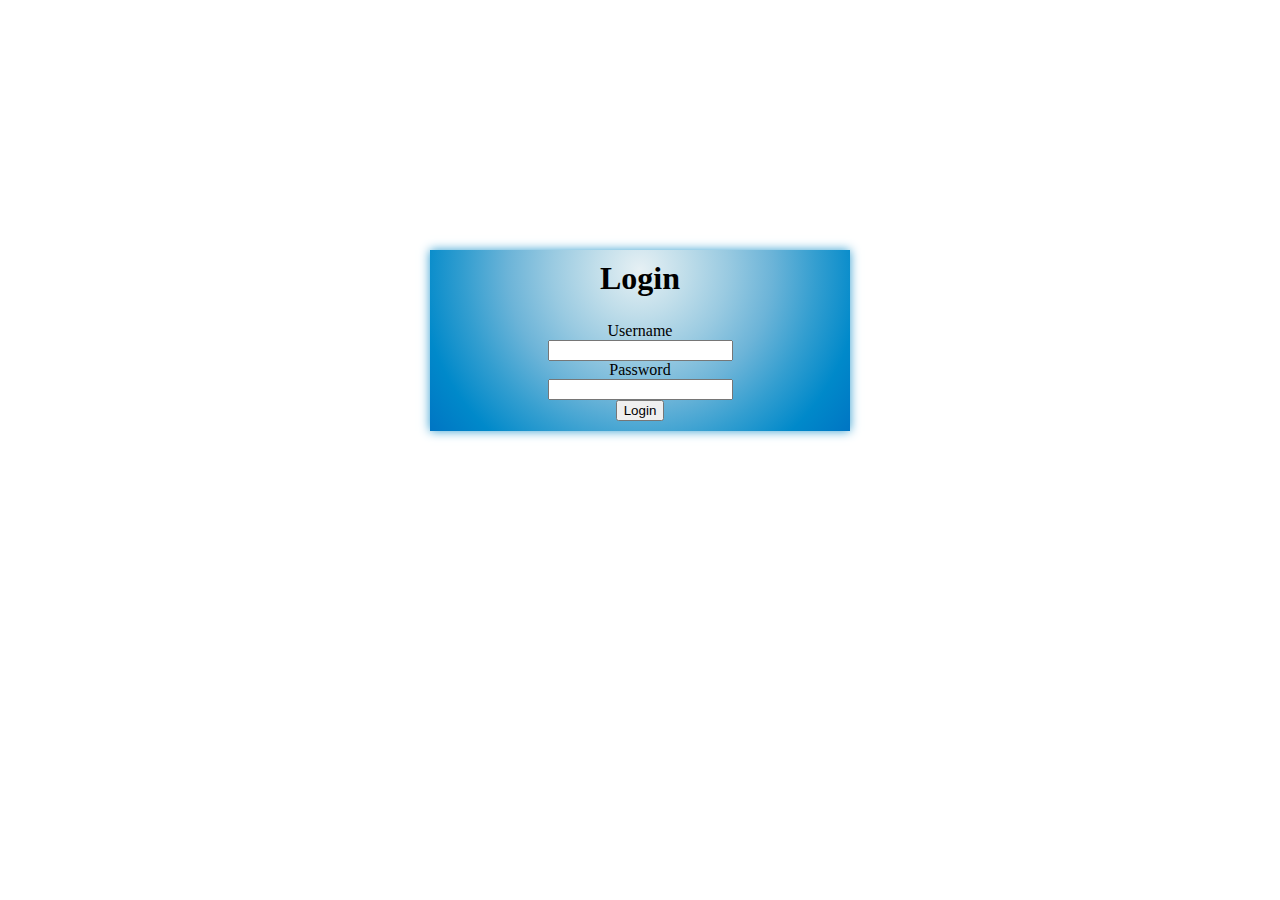
<file: index.html>
<!DOCTYPE html>
<html lang="in">
<head>
    <meta charset="UTF-8">
    <title>Halaman Utama</title>
    <link rel="stylesheet" href="style.css">
</head>
<body>
    <div class="container">
        <h1>Login</h1>
        <form id="login" method="post">
            <label>Username</label> 
            <br>
            <input type ="text" id="nama" name="nama"/> 
            <br>
            
            <label>Password</label>
            <br>
            <input type ="text" id="pw" name="pw"/> 
            <br>
            
            <input type="submit" class="clik" value="Login">
        </form>
    </div>
    <script src="login.js"></script>
</body>
</html>
</file>
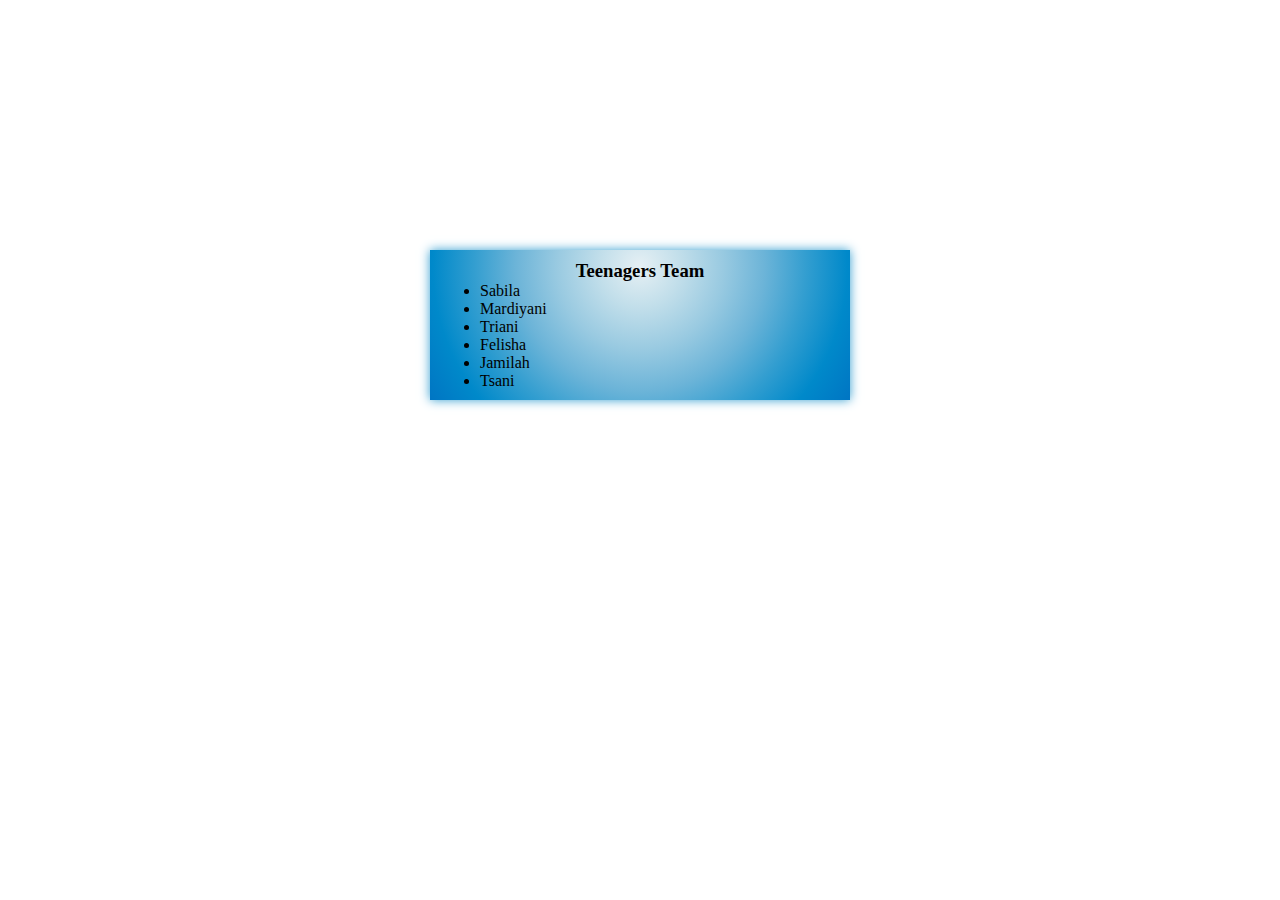
<file: looping.html>
<!DOCTYPE html>
<html lang="in">
  <head>
    <meta charset="UTF-8" />
    <title>Halaman Looping</title>
    <link rel="stylesheet" href="style.css" />
  </head>
  <body>
    <div class="container">
      <h3>Teenagers Team</h3>
      <ul id="kita">
        <li></li>
      </ul>
    </div>
    <script type="text/javascript">
      let teenagers = ["Sabila", "Mardiyani", "Triani", "Felisha", "Jamilah", "Tsani"];
      let tampil = teenagers.length;

      let text = " ";
      for (let i = 0; i < tampil; i++) {
        text += "<li>" + teenagers[i] + "</li>";
      }

      document.getElementById("kita").innerHTML = text;
    </script>
  </body>
</html>
</file>
<file: style.css>
*{
    margin: 0px;
}
.container{
    margin: 250px auto;
    width: 400px;
    padding: 10px;
    box-shadow: 0 0 10px #339ed0;
    background-image: radial-gradient(circle at 50% 11.17%, #e6f0f4 0, #c1deea 16.67%, #99cae1 33.33%, #6cb4d8 50%, #339ed0 66.67%, #0089ca 83.33%, #0075c3 100%);
}
h1{
    text-align: center;
    margin-bottom: 25px;
}
#login{
    text-align: center;
}
button{
    margin-top: 15px;
}
h3 {
  text-align: center;
}
</file>
